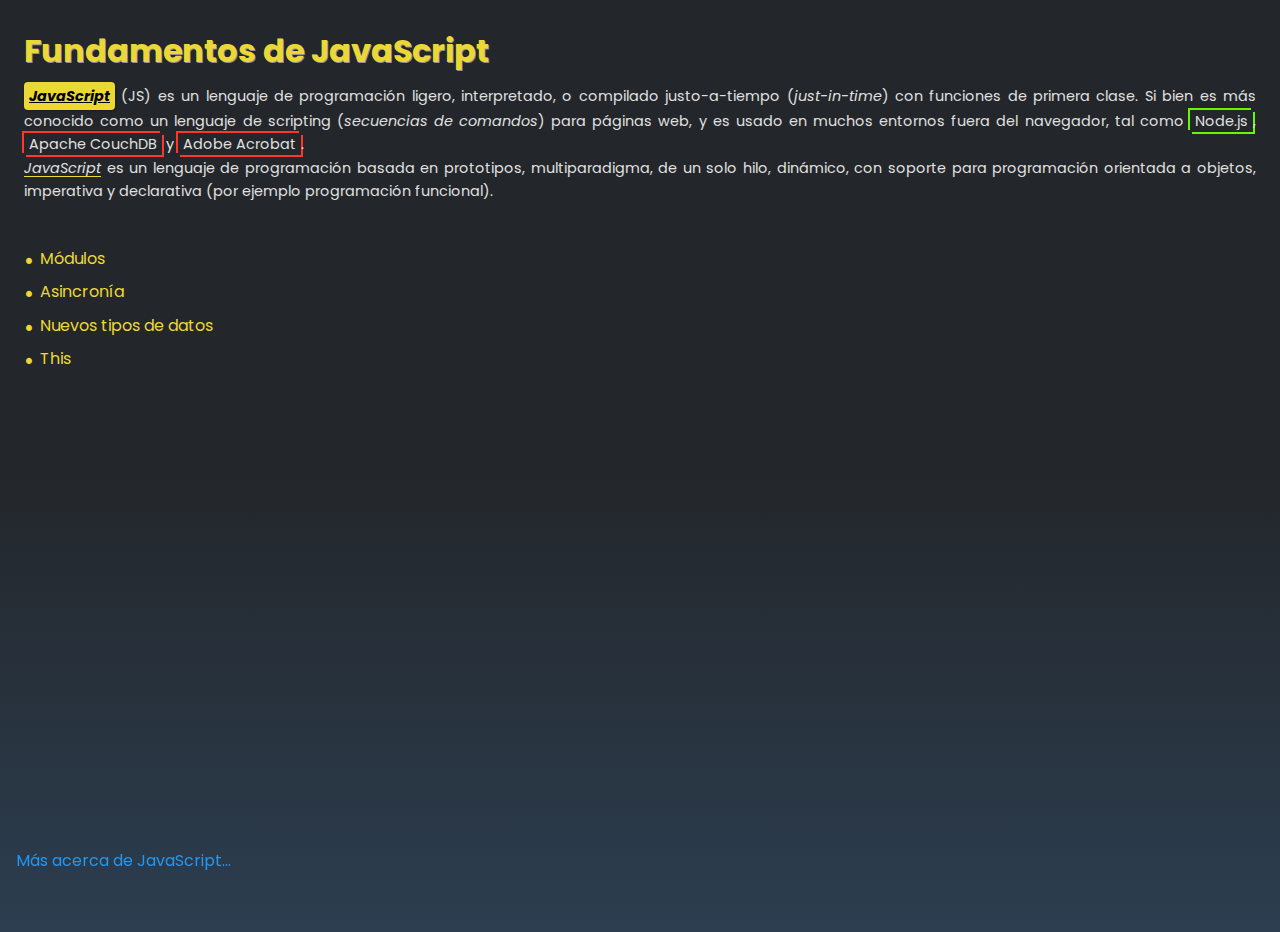
<file: index.html>
<!DOCTYPE html>
<html lang="es">
<head>
    <meta charset="UTF-8" />
    <meta name="viewport" content="width=device-width, initial-scale=1.0" />
    <link href="https://fonts.googleapis.com/css2?family=Barlow+Condensed&display=swap" rel="stylesheet" />
    <link rel="stylesheet" href="https://cdn.jsdelivr.net/npm/bootstrap-icons@1.13.1/font/bootstrap-icons.min.css" />
    <link rel="stylesheet" href="/css/style.css" />
    <link rel="icon" href="/image/JavaScript-fill.ico" type="image/x-icon" />
    <title>JavaScript.js</title>
</head>
<body>
    <h1>Fundamentos de JavaScript <i class="bi bi-javascript"></i></h1>

    <p>
      <span class="JavaScript">JavaScript</span> (JS) es un lenguaje de programación ligero, interpretado, o compilado
      justo-a-tiempo (<i>just-in-time</i>) con funciones de primera clase. Si bien es más conocido como un lenguaje de
      scripting (<i>secuencias de comandos</i>) para páginas web, y es usado en muchos entornos fuera del navegador, tal
      como <span class="node">Node.js</span>, <span class="apnd">Apache CouchDB</span> y <span class="apnd">Adobe
      Acrobat</span>.
      <br />
      <span class="js">JavaScript</span> es un lenguaje de programación basada en prototipos, multiparadigma, de un solo
      hilo, dinámico, con soporte para programación orientada a objetos, imperativa y declarativa (por ejemplo programación
      funcional).<br /><br />
    </p>

    <ul>
      <li>
        <a href="/views/modules.html">Módulos</a>
      </li>
      <li>
        <a href="/views/asynchrony.html">Asincronía</a>
      </li>
      <li>
        <a href="/views/new_types.html">Nuevos tipos de datos</a>
      </li>
      <li>
        <a href="/views/this.html">This</a>
      </li>
    </ul>

    <div class="info">
      <a href="https://developer.mozilla.org/es/docs/conflicting/Web/JavaScript#%C2%BFqu%C3%A9_es_javascript" target="_blank">Más acerca de JavaScript...</a>
    </div>
    <!-- <script src="js/tipos_de_datos.js"></script> -->
    <script src="/js/5.- Ejercicios_1/excercise_9.js"></script>
</body>
</html>
</file>
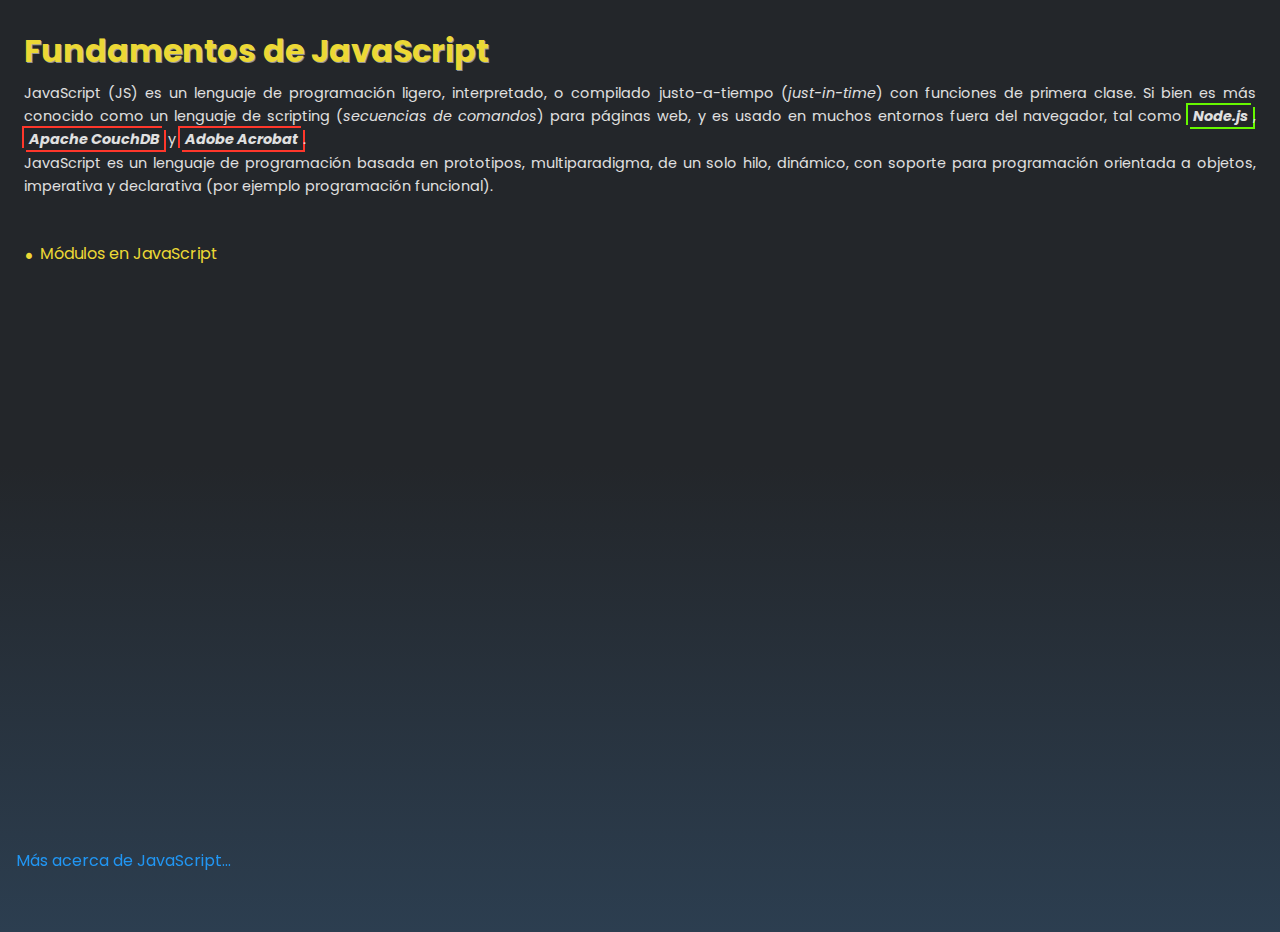
<file: inicio.html>
<!DOCTYPE html>
<html lang="es">
  <head>
    <meta charset="UTF-8" />
    <meta name="viewport" content="width=device-width, initial-scale=1.0" />
    <link rel="stylesheet" href="https://cdn.jsdelivr.net/npm/bootstrap-icons@1.13.1/font/bootstrap-icons.min.css" />
    <link rel="stylesheet" href="/css/style.css" />
    <link rel="icon" href="/image/JavaScript-fill.ico" type="image/x-icon" />
    <title>JavaScript.js</title>
  </head>
  <body>
    <h1>Fundamentos de JavaScript <i class="bi bi-javascript"></i></h1>

    <p>
      <span>JavaScript</span> (JS) es un lenguaje de programación ligero, interpretado, o compilado justo-a-tiempo (<i>just-in-time</i>) con funciones de primera clase. Si bien es más conocido como un lenguaje de scripting (<i>secuencias de comandos</i>) para páginas web, y es usado en muchos entornos fuera del navegador, tal como <strong><i class="node">Node.js</i></strong
      >, <strong><i class="apnd">Apache CouchDB</i></strong> y <strong><i class="apnd">Adobe Acrobat</i></strong
      >.<br />
      JavaScript es un lenguaje de programación basada en prototipos, multiparadigma, de un solo hilo, dinámico, con soporte para programación orientada a objetos, imperativa y declarativa (por ejemplo programación funcional).<br /><br />
    </p>

    <ul>
      <li>
        <a href="/views/modules.html">Módulos en JavaScript</a>
      </li>
    </ul>

    <div class="info">
      <a href="https://developer.mozilla.org/es/docs/conflicting/Web/JavaScript#%C2%BFqu%C3%A9_es_javascript">Más acerca de JavaScript...</a>
    </div>
    <!-- <script src="js/tipos_de_datos.js"></script> -->
    <script src="js/4.- Objetos y Funciones/8.- modules.js"></script>
  </body>
</html>
</file>
<file: css/style.css>
@import url("https://fonts.googleapis.com/css2?family=Poppins:ital,wght@0,100;0,200;0,300;0,400;0,500;0,600;0,700;0,800;0,900;1,100;1,200;1,300;1,400;1,500;1,600;1,700;1,800;1,900&display=swap");

:root {
  --header: 2rem;
  --subheader: 1.25rem;
  --text_body: 0.9rem;
}

html {
  background: linear-gradient(to top, rgba(44, 62, 80, 1) 0%, rgba(35, 38, 42, 1) 50%);
  height: 100%;
  padding: 1rem;
  overflow: hidden;
  font-family: "Poppins", "sans-serif";
  letter-spacing: 0;
  font-weight: 400;
  line-height: 1.6;
}

h1 {
  font-size: var(--header);
  margin: 0;
  padding: 0.5rem 0 0.75rem 0;
  line-height: 1.2;
  color: #ecd835;
  text-shadow: 1px 1px 0px rgba(255, 255, 255, 0.5);
}

h1 i {
  color: #ecd835;
  text-shadow: 1px 1px 0 rgba(0, 0, 0, 0.5);
}

h2 {
  font-size: var(--subheader);
  font-weight: 600;
  line-height: 1.2;
  margin: 0;
  padding: 0 0 0.5rem 0;
  color: #e0e0e0;
}

p {
  font-size: var(--text_body);
  color: #e0e0e0;
  text-align: justify;
  margin: 0;
}

p .JavaScript {
  display: inline-block;
  font-weight: bold;
  font-style: italic;
  text-decoration: underline;
  color: #000;
  background-color: #ecd835;
  padding: 2.5px 5px;
  border-radius: 4px;
  box-shadow: 1px 1px 2.5px rgba(0, 0, 0, 0.25);
  transition: color 0.3s ease, background-color 0.3s ease, box-shadow 0.3s ease;
}

p .JavaScript:hover {
  color: #ecd835;
  background-color: transparent;
  box-shadow: -3px -3px 0 #ecd835, 3px 3px 0 #ecd835;
}

p .node {
  padding: 1px 5px;
  box-shadow: 2px 2px 0 #66f800, -2px -2px 0 #66f800;
  transition: box-shadow 0.3s ease;
}

p .node:hover {
  box-shadow: 4px 4px 0 #66f800, -4px -4px 0 #66f800;
}

p .apnd {
  padding: 1px 5px;
  box-shadow: 2px 2px 0 #ff372b, -2px -2px 0 #ff372b;
  transition: box-shadow 0.3s ease;
}

p .apnd:hover {
  box-shadow: 4px 4px 0 #ff372b, -4px -4px 0 #ff372b;
}

p .js {
  position: relative;
  display: inline-flex;
  font-style: italic;
}

p .js::after {
  content: "";
  position: absolute;
  bottom: 2.5px;
  width: 100%;
  height: 1px;
  background-color: #ecd835;
}

ul {
  padding: 0 0 1rem 0;
  list-style: none;
}

ul li {
  padding: 0.25rem 0;
}

ul li a {
  display: inline-flex;
  color: #ecd835;
  text-decoration: none;
  position: relative;
  padding-left: 1rem;
  transition: transform 0.6s ease;
}

ul li a::before {
  content: "•";
  position: absolute;
  left: 0;
  top: -4px;
  color: #ecd835;
  font-size: 1.5rem;
}

ul li a:hover {
  transform: translateX(8px);
}

ul li a:active {
  transform: scale(0.95) translateX(4px);
  transition-duration: 0.3s;
}

.info {
  position: fixed;
  bottom: 10px;
  left: 0;
  text-align: start;
  padding: 1rem;
}

.info a {
  color: #2196f3;
  display: inline-flex;
  position: relative;
  text-decoration: none;
  transition: transform 0.3s ease, color 0.3s ease, text-shadow 0.3s ease;
}

.info a::after {
  content: "";
  position: absolute;
  bottom: -1px;
  left: 50%;
  width: 0;
  height: 1px;
  background-color: #2196f3;
  border-radius: 5px;
  transition: width 0.3s ease, left 0.3s ease;
}

.info a:hover::after {
  width: 100%;
  left: 0;
}

.info a:active {
  transform: scale(0.95);
}

/* ========== MÓDULOS ========== */
.backwards a {
  display: inline-flex;
  color: #ecd835;
  padding: 1rem 0;
  line-height: 1;
  text-decoration: none;
  position: relative;
  transform: translateX(-14px);
  transition: transform 0.3s ease;
}

.backwards a:hover {
  transform: translateX(0px);
}

.backwards a:active {
  transform: scale(0.95);
}

.backwards a i {
  transform: translateX(4px);
  opacity: 0;
  transition: transform 0.3s ease, opacity 0.3s ease;
}

.backwards a:hover i {
  opacity: 1;
  transform: translateX(-2px);
}

.module_img {
  display: flex;
  justify-content: center;
  width: 100%;
}

.module_img img {
  width: 100%;
  padding: 1rem;
  max-width: 700px;
}

pre {
  padding: .5rem 0;
  margin: 0;
  display: flex;
  justify-content: center;
  align-items: center;
}

code {
  font-family: monospace;
  border-radius: 5px;
  text-wrap: wrap;
  width: 100%;
  max-width: 750px;
}
</file>
